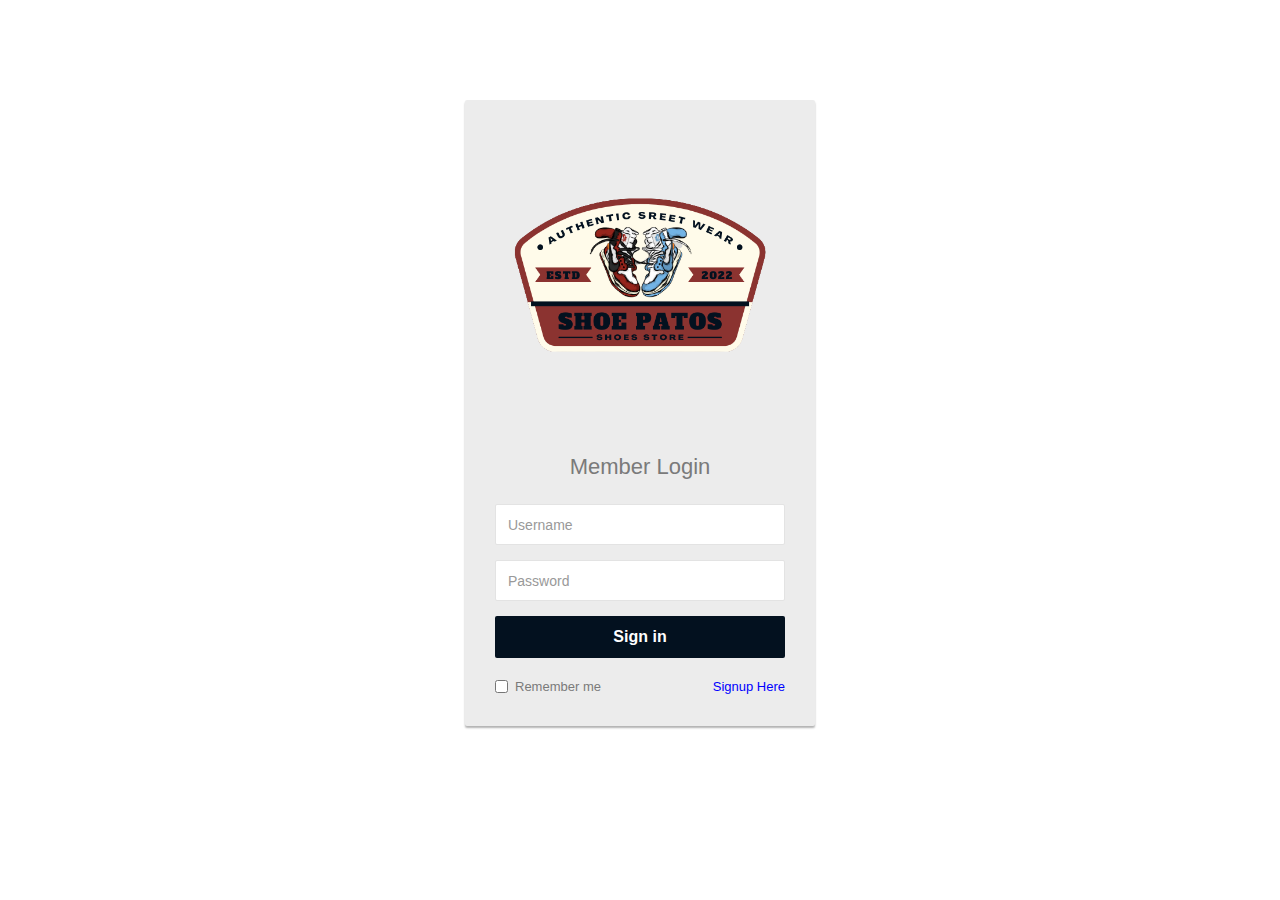
<file: login.html>
<!DOCTYPE html>
<html lang="en">
<head>
<meta charset="utf-8">
<meta http-equiv="X-UA-Compatible" content="IE=edge">
<meta name="viewport" content="width=device-width, initial-scale=1">
<title>Log In</title>
<link rel="stylesheet" href="https://maxcdn.bootstrapcdn.com/bootstrap/3.3.7/css/bootstrap.min.css">
<link rel="stylesheet" href="https://maxcdn.bootstrapcdn.com/font-awesome/4.7.0/css/font-awesome.min.css">
<script src="https://ajax.googleapis.com/ajax/libs/jquery/1.12.4/jquery.min.js"></script>
<script src="https://maxcdn.bootstrapcdn.com/bootstrap/3.3.7/js/bootstrap.min.js"></script> 
<style>
	body {
		color: #fff;
		background: white;
	}
	.form-control {
        min-height: 41px;
		background: #fff;
		box-shadow: none !important;
		border-color: #e3e3e3;
	}
	.form-control:focus {
		border-color: #70c5c0;
	}
    .form-control, .btn {        
        border-radius: 2px;
    }
	.login-form {
		width: 350px;
		margin: 0 auto;
		padding: 100px 0 30px;		
	}
	.login-form form {
		color: #7a7a7a;
		border-radius: 2px;
    	margin-bottom: 15px;
        font-size: 13px;
        background: #ececec;
        box-shadow: 0px 2px 2px rgba(0, 0, 0, 0.3);
        padding: 30px;	
        position: relative;	
    }
	.login-form h2 {
		font-size: 22px;
        margin: 35px 0 25px;
    }
	
	.login-form .avatar img {
		width: 100%;
	}	
    .login-form input[type="checkbox"] {
        margin-top: 2px;
    }
    .login-form .btn {        
        font-size: 16px;
        font-weight: bold;
		background-color:  #03111f;
		border: none;
		margin-bottom: 20px;
    }
	.login-form .btn:hover, .login-form .btn:focus {
		
        outline: none !important;
	}    
	.login-form a {
		color: #fff;
		text-decoration: underline;
	}
	.login-form a:hover {
		text-decoration: none;
	}
	.login-form form a {
		color: blue;
		text-decoration: none;
	}
	.login-form form a:hover {
		text-decoration: underline;
	}
</style>
</head>
<body>
	
<div class="login-form">
    <form action="/examples/actions/confirmation.php" method="post">
		<div class="avatar">
            <a href="index.html">
			<img src="images/logo.png" alt="Avatar"></a>
		</div>
        <h2 class="text-center">Member Login</h2>   
        <div class="form-group">
        	<input type="text" class="form-control" name="username" placeholder="Username" required="required">
        </div>
		<div class="form-group">
            <input type="password" class="form-control" name="password" placeholder="Password" required="required">
        </div>        
        <div class="form-group">
            <button type="button" class="btn btn-primary btn-lg btn-block">Sign in</button>
        </div>
		<div class="clearfix">
            <label class="pull-left checkbox-inline"><input type="checkbox"> Remember me</label>
            <a href="registration.html" class="pull-right">Signup Here</a>
        </div>
    </form>

</div>
</body>
</html>
</file>
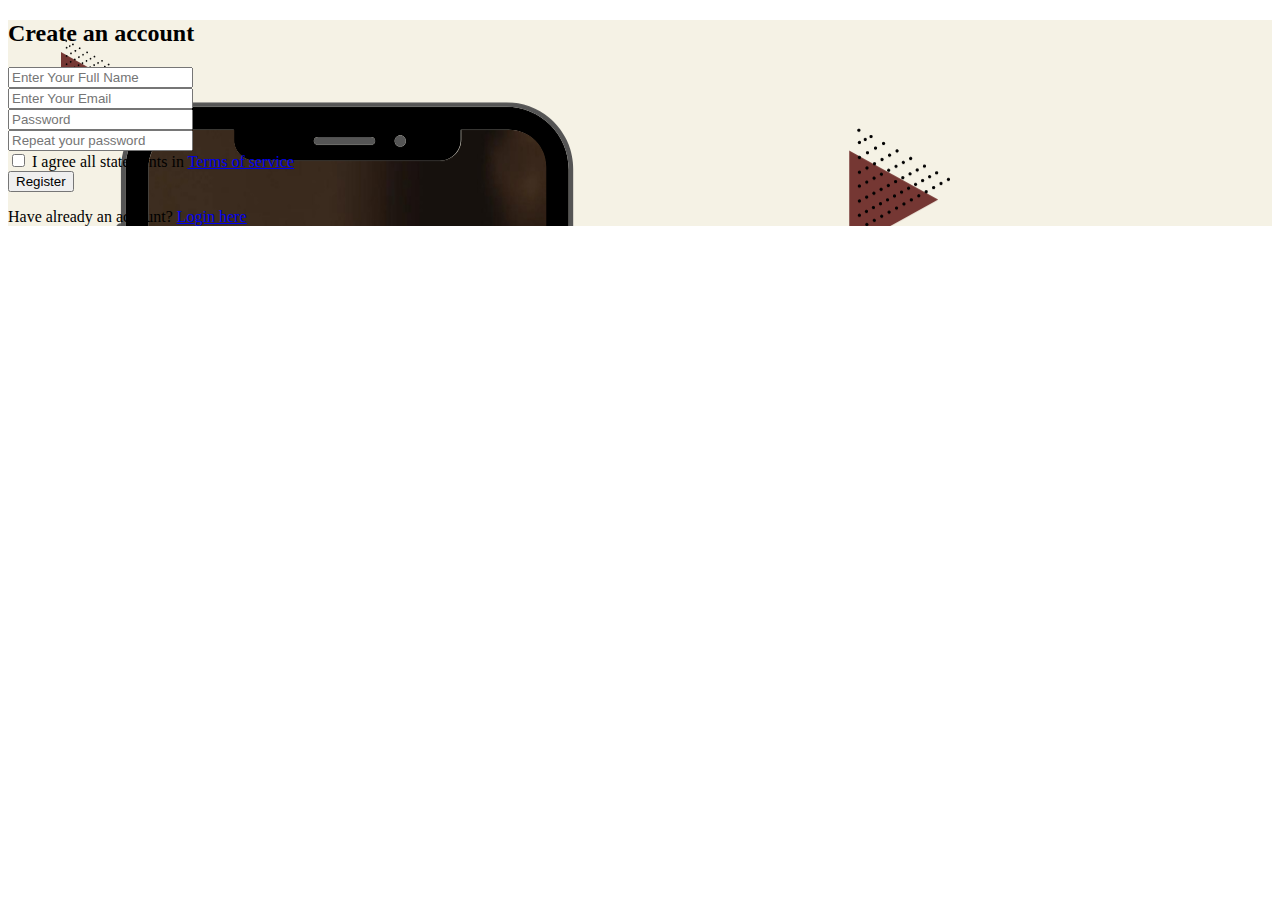
<file: registration.html>
<!doctype html>
<html lang="en">
  <head>
    <meta charset="utf-8">
    <meta name="viewport" content="width=device-width, initial-scale=1">
    <title>Registration</title>
    <link href="https://cdnjs.cloudflare.com/ajax/libs/font-awesome/6.2.0/css/all.min.css" rel="stylesheet">
    <link rel="stylesheet" href="https://cdnjs.cloudflare.com/ajax/libs/font-awesome/4.7.0/css/font-awesome.min.css">
    <script src="https://cdn.jsdelivr.net/npm/bootstrap@5.2.1/dist/js/bootstrap.bundle.min.js" integrity="sha384-u1OknCvxWvY5kfmNBILK2hRnQC3Pr17a+RTT6rIHI7NnikvbZlHgTPOOmMi466C8" crossorigin="anonymous"></script>
    <link href="https://cdn.jsdelivr.net/npm/bootstrap@5.2.1/dist/css/bootstrap.min.css" rel="stylesheet" integrity="sha384-iYQeCzEYFbKjA/T2uDLTpkwGzCiq6soy8tYaI1GyVh/UjpbCx/TYkiZhlZB6+fzT" crossorigin="anonymous">
  </head>

  <body>
    <section class="vh-100 bg-image"
  style="background-image: url(images/airjordan3.png);">
  <div class="mask d-flex align-items-center h-100 gradient-custom-3">
    <div class="container h-100">
      <div class="row d-flex justify-content-center align-items-center h-100">
        <div class="col-12 col-md-9 col-lg-7 col-xl-6">
          <div class="card" style="border-radius: 15px;">
            <div class="card-body p-5">
              <h2 class="text-uppercase text-center mb-5">Create an account</h2>

              <form>

                <div class="form-outline mb-4">
                  <input type="text" id="form3Example1cg" class="form-control form-control-lg" placeholder="Enter Your Full Name" />
                  <label class="form-label" for="form3Example1cg"></label>
                </div>

                <div class="form-outline mb-4">
                  <input type="email" id="form3Example3cg" class="form-control form-control-lg" placeholder="Enter Your Email" />
                  <label class="form-label" for="form3Example3cg"></label>
                </div>

                <div class="form-outline mb-4">
                  <input type="password" id="form3Example4cg" class="form-control form-control-lg" placeholder="Password" />
                  <label class="form-label" for="form3Example4cg"></label>
                </div>

                <div class="form-outline mb-4">
                  <input type="password" id="form3Example4cdg" class="form-control form-control-lg" placeholder="Repeat your password"/>
                  <label class="form-label" for="form3Example4cdg"></label>
                </div>

                <div class="form-check d-flex justify-content-center mb-5">
                  <input class="form-check-input me-2" type="checkbox" value="" id="form2Example3cg" />
                  <label class="form-check-label" for="form2Example3g">
                    I agree all statements in <a href="#!" class="text-body"><u>Terms of service</u></a>
                  </label>
                </div>

                <div class="d-flex justify-content-center">
                  <button type="button"
                    class="btn btn-dark btn-block btn-lg gradient-custom-4 text-light">Register</button>
                </div>

                <p class="text-center text-muted mt-5 mb-0">Have already an account? <a href="login.html"
                    class="fw-bold text-body"><u>Login here</u></a></p>

              </form>

            </div>
          </div>
        </div>
      </div>
    </div>
  </div>
</section>
      
  </body>
</html>
</file>
